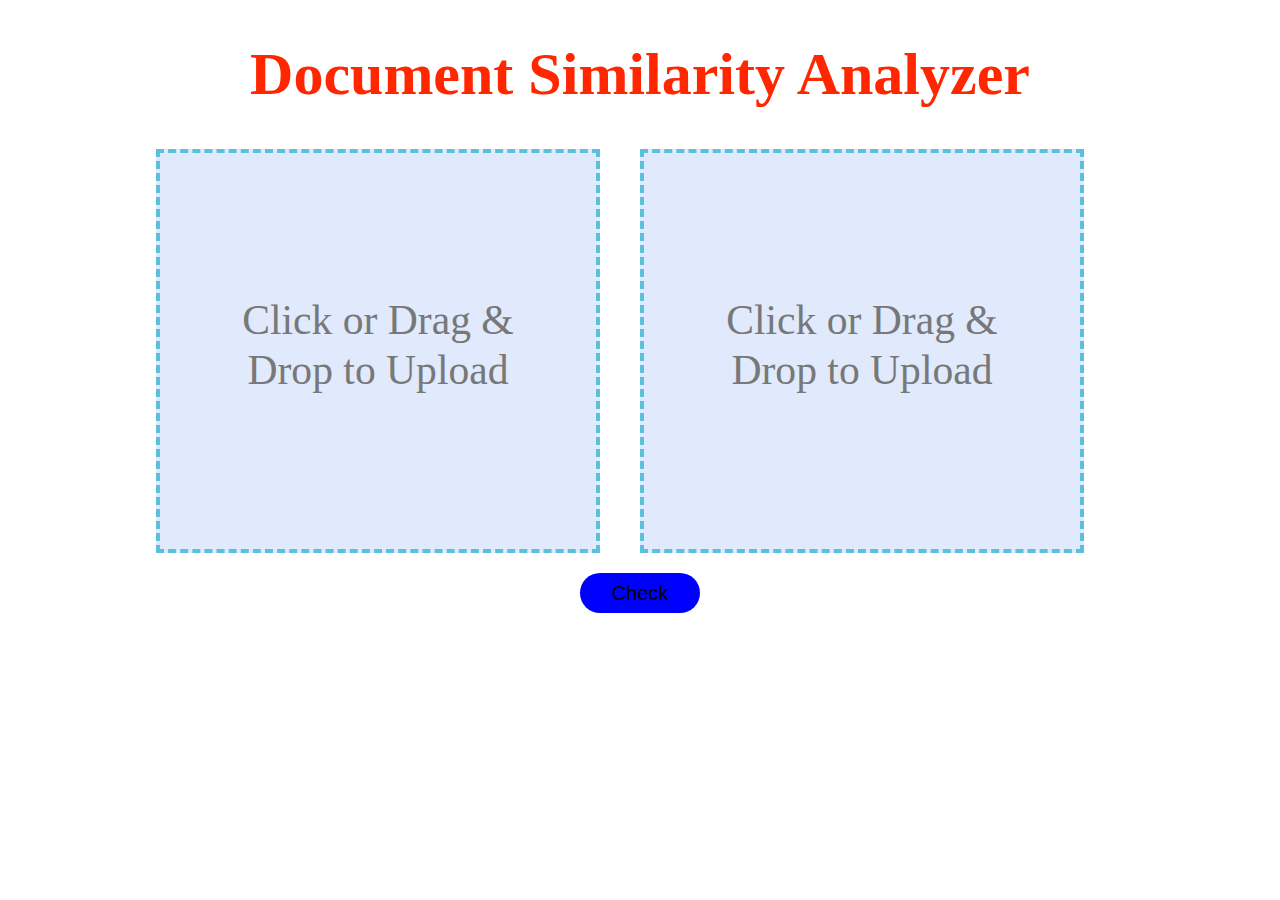
<file: Document-Similarity-Analyzer-main/Document-Similarity-Analyzer-main/index.html>
<!DOCTYPE html>
<html lang="en">
  <head>
    <meta charset="UTF-8" />
    <meta name="viewport" content="width=device-width, initial-scale=1.0" />
    <title>Document Analyzer Page</title>
    <style>
      #heading {
        text-align: center;
        font-size: 30px;
        color: rgb(255, 38, 0);
      }

      progress[value] {
        --color: linear-gradient(#fff8, #fff0),
          repeating-linear-gradient(135deg, #0003 0 10px, #0000 0 20px), #3141f7;
        --background: lightgrey;
        -webkit-appearance: none;
        -moz-appearance: none;
        appearance: none;
        border: none;
        width: 300px;
        height: 25px;
        margin: 0 10px;
        border-radius: 10em;
        background: var(--background);
      }
      progress[value]::-webkit-progress-bar {
        border-radius: 10em;
        background: var(--background);
      }
      progress[value]::-webkit-progress-value {
        border-radius: 10em;
        background: var(--color);
      }
      progress[value]::-moz-progress-bar {
        border-radius: 10em;
        animation: progress 2s 0.5s forwards;
        background: var(--color);
      }

      #drop_zone1 {
        margin-right: 40px;
        width: 340px;
        height: 300px;
        color: rgb(120, 120, 120);
        border: 4px dashed #5bc0de;
        padding: 3rem;
        background: #e0eafc;
        line-height: 120%;
        font-size: 2.6rem;
        display: flex;
        justify-content: center;
        align-items: center;
        text-align: center;
        flex-direction: column;
      }

      #drop_zone2 {
        margin-right: 40px;
        width: 340px;
        height: 300px;
        color: rgb(120, 120, 120);
        border: 4px dashed #5bc0de;
        padding: 3rem;
        background: #e0eafc;
        line-height: 120%;
        font-size: 2.6rem;
        display: flex;
        justify-content: center;
        align-items: center;
        text-align: center;
        flex-direction: column;
      }

      #containeer {
        display: flex;
        flex-direction: row;
        justify-content: center;
        align-items: center;
      }

      #result {
        align-content: center;
        text-align: center;
      }
      #submit {
        padding: 20px;
        display: flex;
        flex-direction: row;
        justify-content: center;

        align-items: center;
      }
      button {
        border-radius: 30px;
        background-color: blue;
        border: none;
        width: 120px;
        font-size: 20px;
        height: 40px;
      }

      #drop_zone1.dragover {
        border-color: #4cae4c;
        background-color: #dff0d8;
      }

      #drop_zone2.dragover {
        border-color: #4cae4c;
        background-color: #dff0d8;
      }
      .file-name {
        font-size: 14px;
        margin-top: 10px;
      }
    </style>
  </head>

  <body>
    <div id="heading">
      <h1>Document Similarity Analyzer</h1>
    </div>
    <div id="inputDiv">
      <div id="containeer">
        <div
          id="drop_zone1"
          ondrop="handleDrop(event, 'file1')"
          ondragover="handleDragOver(event, 'drop_zone1')"
          ondragleave="handleDragLeave(event, 'drop_zone1')"
          onclick="fileInputClick('file1')"
        >
          <p>Click or Drag & Drop to Upload</p>
          <input
            type="file"
            name="file1"
            id="file1"
            style="display: none"
            required
          />
          <span class="file-name" id="file1-name"></span>
        </div>

        <div
          id="drop_zone2"
          ondrop="handleDrop(event, 'file2')"
          ondragover="handleDragOver(event, 'drop_zone2')"
          ondragleave="handleDragLeave(event, 'drop_zone2')"
          onclick="fileInputClick('file2')"
        >
          <p>Click or Drag & Drop to Upload</p>
          <input
            type="file"
            name="file2"
            id="file2"
            style="display: none"
            required
          />
          <span class="file-name" id="file2-name"></span>
        </div>
      </div>
      <div id="submit">
        <button onclick="compareFiles()">Check</button>
      </div>
    </div>

    <div id="loading" style="text-align: center">
      <img src="assets/Double Ring-1s-200px.gif" alt="Loading..." />
    </div>

    <div id="result"></div>
    <script>
      var inputDiv = document.getElementById("inputDiv");
      var loading = document.getElementById("loading");
      var res = document.getElementById("result");
      loading.style.display = "none";

      function compareFiles() {
        const fileInput1 = document.getElementById("file1");
        const fileInput2 = document.getElementById("file2");
        const resultDiv = document.getElementById("result");

        const file1 = fileInput1.files[0];
        const file2 = fileInput2.files[0];

        if (!file1 || !file2) {
          alert("Please select both files.");
          return;
        }

        const reader1 = new FileReader();
        const reader2 = new FileReader();

        reader1.onload = function () {
          reader2.onload = function () {
            const content1 = reader1.result;
            const content2 = reader2.result;
            const similarityScore = calculateSimilarity(content1, content2);
            inputDiv.style.display = "none";
            loading.style.display = "block";
            setTimeout(function () {
              loading.style.display = "none";
              resultDiv.innerHTML = `</p><progress id="file" max="100" value="${similarityScore}"></progress> <br>
        <p style="font-size:25px">Similarity Score: ${Math.round(
          similarityScore
        )}%`;
            }, 3000);
          };

          reader2.readAsText(file2);
        };

        reader1.readAsText(file1);
      }

      function calculateSimilarity(str1, str2) {
        const longer = str1.length > str2.length ? str1 : str2;
        const shorter = str1.length > str2.length ? str2 : str1;

        const longerLength = longer.length;

        if (longerLength === 0) {
          return 100.0;
        }

        const distance = levenshteinDistance(longer, shorter);
        return ((longerLength - distance) / longerLength) * 100;
      }

      function levenshteinDistance(str1, str2) {
        const matrix = [];

        for (let i = 0; i <= str2.length; i++) {
          matrix[i] = [i];
        }

        for (let j = 0; j <= str1.length; j++) {
          matrix[0][j] = j;
        }

        for (let i = 1; i <= str2.length; i++) {
          for (let j = 1; j <= str1.length; j++) {
            if (str2.charAt(i - 1) === str1.charAt(j - 1)) {
              matrix[i][j] = matrix[i - 1][j - 1];
            } else {
              matrix[i][j] = Math.min(
                matrix[i - 1][j - 1] + 1,
                matrix[i][j - 1] + 1,
                matrix[i - 1][j] + 1
              );
            }
          }
        }

        return matrix[str2.length][str1.length];
      }

      function handleDragOver(event, dropZoneId) {
        event.preventDefault();
        var dropZone = document.getElementById(dropZoneId);
        dropZone.classList.add("dragover");
      }

      function handleDragLeave(event, dropZoneId) {
        event.preventDefault();
        var dropZone = document.getElementById(dropZoneId);
        dropZone.classList.remove("dragover");
      }

      function handleDrop(event, fileId) {
        event.preventDefault();
        var dropZoneId = fileId === "file1" ? "drop_zone1" : "drop_zone2";
        var dropZone = document.getElementById(dropZoneId);
        dropZone.classList.remove("dragover");

        var files = event.dataTransfer.files;
        var fileInput = document.getElementById(fileId);
        fileInput.files = files;

        var fileNameSpan = document.getElementById(fileId + "-name");
        fileNameSpan.textContent = files[0].name;
      }
      function fileInputClick(fileId) {
        var fileInput = document.getElementById(fileId);
        fileInput.click();
        document.getElementById(fileId).click();

        fileInput.addEventListener("change", function () {
          var fileNameSpan = document.getElementById(fileId + "-name");
          fileNameSpan.textContent = fileInput.files[0].name;
        });
      }
    </script>
  </body>
</html>
</file>
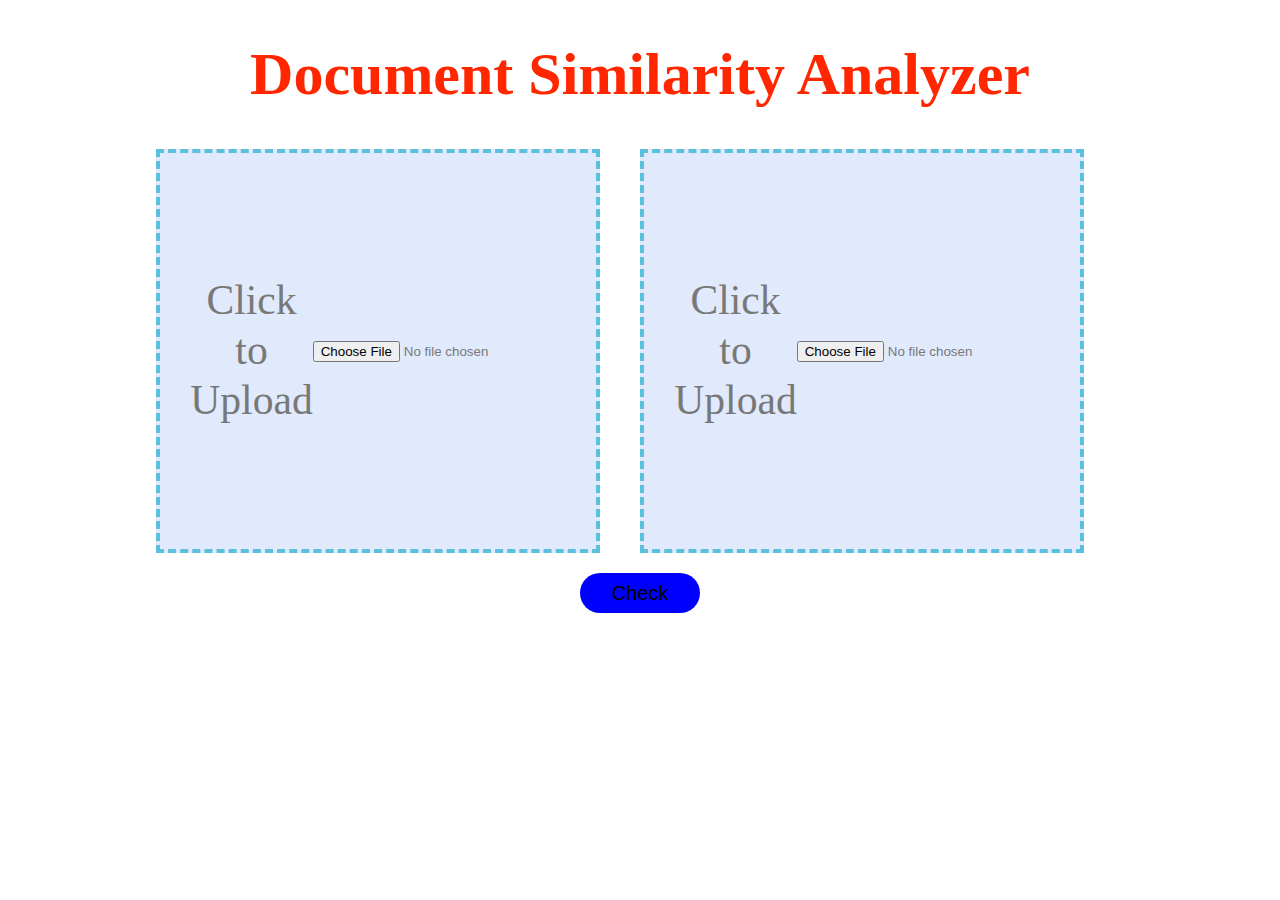
<file: Document-Similarity-Analyzer-main/Document-Similarity-Analyzer-main/demo.html>
<!DOCTYPE html>
<html lang="en">
  <head>
    <meta charset="UTF-8" />
    <meta name="viewport" content="width=device-width, initial-scale=1.0" />
    <title>Document Analyzer Page</title>
    <style>
      #heading {
        text-align: center;
        font-size: 30px;
        color: rgb(255, 38, 0);
      }

      @keyframes progress {
        0% {
          --percentage: 0;
        }

        100% {
          --percentage: var(--value);
        }
      }

      @property --percentage {
        syntax: "<number>";
        inherits: true;
        initial-value: 0;
      }

      [role="progressbar"] {
        --percentage: var(--value);
        --primary: #369;
        --secondary: #adf;
        --size: 300px;
        animation: progress 2s 0.5s forwards;
        width: var(--size);
        aspect-ratio: 1;
        border-radius: 50%;
        position: relative;
        overflow: hidden;
        display: grid;
        place-items: center;
      }

      [role="progressbar"]::before {
        content: "";
        position: absolute;
        top: 0;
        left: 0;
        width: 100%;
        height: 100%;
        background: conic-gradient(
          var(--primary) calc(var(--percentage) * 1%),
          var(--secondary) 0
        );
        mask: radial-gradient(white 55%, transparent 0);
        mask-mode: alpha;
        -webkit-mask: radial-gradient(#0000 55%, #000 0);
        -webkit-mask-mode: alpha;
      }

      [role="progressbar"]::after {
        counter-reset: percentage var(--value);
        content: counter(percentage) "%";
        font-family: Helvetica, Arial, sans-serif;
        font-size: calc(var(--size) / 5);
        color: var(--primary);
      }

      #drop_zone {
        margin-right: 40px;
        width: 340px;
        height: 300px;
        color: rgb(120, 120, 120);
        border: 4px dashed #5bc0de;
        padding: 3rem;
        background: #e0eafc;
        line-height: 120%;
        font-size: 2.6rem;
        display: flex;
        justify-content: center;
        align-items: center;
        text-align: center;
      }

      #containeer {
        display: flex;
        flex-direction: row;
        justify-content: center;
        align-items: center;
      }

      #result {
        display: flex;
        justify-content: center;
        align-items: center;
        align-content: center;
        text-align: center;
      }

      #submit {
        padding: 20px;
        display: flex;
        flex-direction: row;
        justify-content: center;

        align-items: center;
      }

      button {
        border-radius: 30px;
        background-color: blue;
        border: none;
        width: 120px;
        font-size: 20px;
        height: 40px;
      }
    </style>
  </head>

  <body>
    <div id="heading">
      <h1>Document Similarity Analyzer</h1>
    </div>
    <div id="inputDiv">
      <div id="containeer">
        <div id="drop_zone">
          <p>Click to Upload</p>
          <input type="file" name="file1" id="file1" required />
        </div>
        <div id="drop_zone">
          <p>Click to Upload</p>
          <input type="file" name="file2" id="file2" required />
        </div>
      </div>
      <div id="submit">
        <button onclick="compareFiles()">Check</button>
      </div>
    </div>

    <div id="loading" style="text-align: center">
      <img src="assets/Double Ring-1s-200px.gif" alt="Loading..." />
    </div>

    <div id="result"></div>
    <script>
      var inputDiv = document.getElementById("inputDiv");
      var loading = document.getElementById("loading");
      var res = document.getElementById("result");
      loading.style.display = "none";
      function compareFiles() {
        const fileInput1 = document.getElementById("file1");
        const fileInput2 = document.getElementById("file2");
        const resultDiv = document.getElementById("result");

        const file1 = fileInput1.files[0];
        const file2 = fileInput2.files[0];

        if (!file1 || !file2) {
          alert("Please select both files.");
          return;
        }

        const reader1 = new FileReader();
        const reader2 = new FileReader();

        reader1.onload = function () {
          reader2.onload = function () {
            const content1 = reader1.result;
            const content2 = reader2.result;
            const similarityScore = Math.round(
              calculateSimilarity(content1, content2)
            );
            inputDiv.style.display = "none";
            loading.style.display = "block";
            setTimeout(function () {
              loading.style.display = "none";
              resultDiv.innerHTML = `<div role="progressbar"  aria-valuenow="${similarityScore}" aria-valuemin="0" aria-valuemax="100" style="--value: ${similarityScore}"></div><br>
              <p style="font-size:20px">SimilarityScore</p>`;
            }, 3000);
          };

          reader2.readAsText(file2);
        };

        reader1.readAsText(file1);
      }

      function calculateSimilarity(str1, str2) {
        const longer = str1.length > str2.length ? str1 : str2;
        const shorter = str1.length > str2.length ? str2 : str1;

        const longerLength = longer.length;

        if (longerLength === 0) {
          return 100.0;
        }

        const distance = levenshteinDistance(longer, shorter);
        return ((longerLength - distance) / longerLength) * 100;
      }

      function levenshteinDistance(str1, str2) {
        const matrix = [];

        for (let i = 0; i <= str2.length; i++) {
          matrix[i] = [i];
        }

        for (let j = 0; j <= str1.length; j++) {
          matrix[0][j] = j;
        }

        for (let i = 1; i <= str2.length; i++) {
          for (let j = 1; j <= str1.length; j++) {
            if (str2.charAt(i - 1) === str1.charAt(j - 1)) {
              matrix[i][j] = matrix[i - 1][j - 1];
            } else {
              matrix[i][j] = Math.min(
                matrix[i - 1][j - 1] + 1,
                matrix[i][j - 1] + 1,
                matrix[i - 1][j] + 1
              );
            }
          }
        }

        return matrix[str2.length][str1.length];
      }
    </script>
  </body>
</html>
</file>
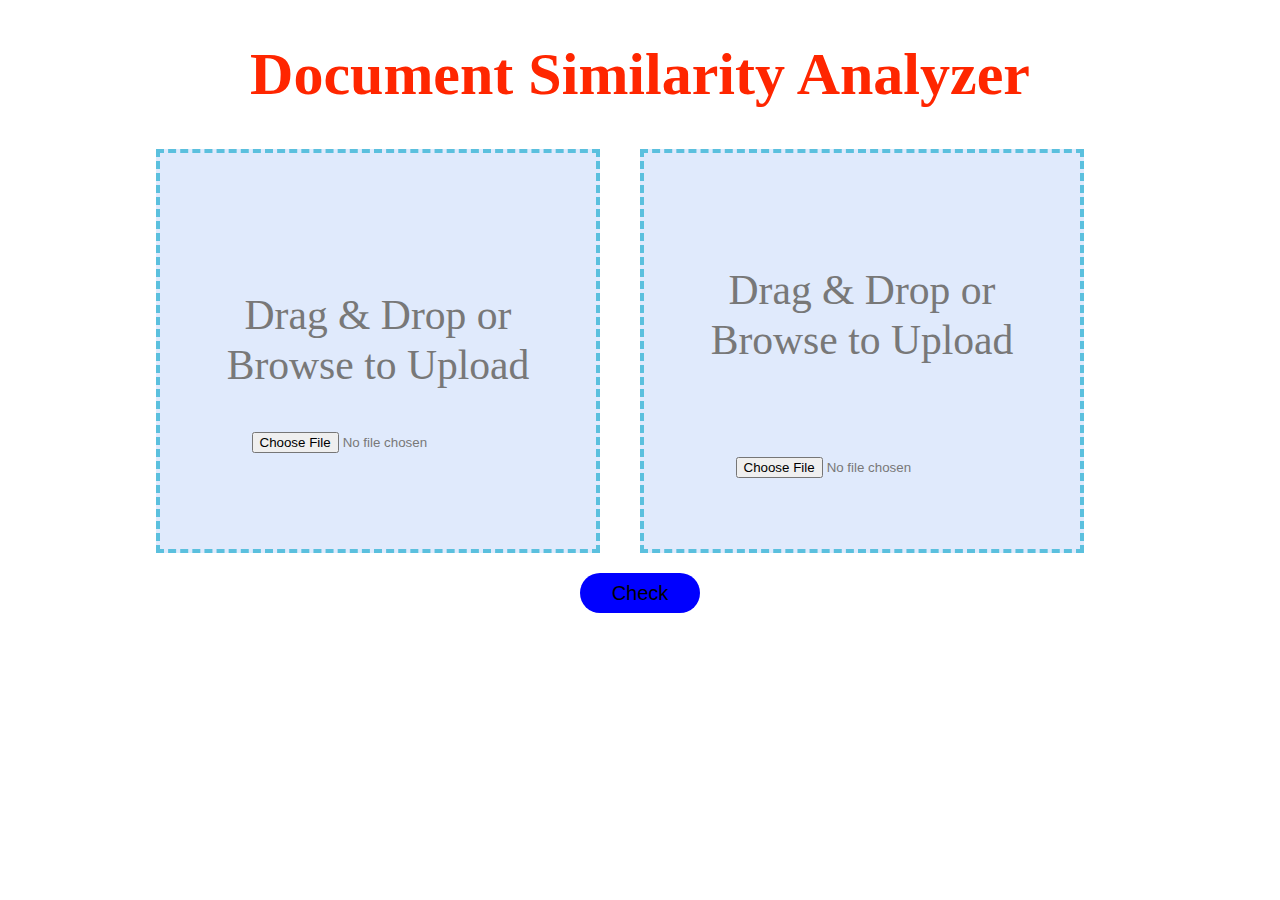
<file: Document-Similarity-Analyzer-main/Document-Similarity-Analyzer-main/demo2.html>
<!DOCTYPE html>
<html lang="en">
  <head>
    <meta charset="UTF-8" />
    <meta name="viewport" content="width=device-width, initial-scale=1.0" />
    <title>Document Analyzer Page</title>
    <style>
      /* Your existing styles remain unchanged */
      #heading {
        text-align: center;
        font-size: 30px;
        color: rgb(255, 38, 0);
      }

      progress[value] {
        --color: linear-gradient(#fff8, #fff0),
          repeating-linear-gradient(135deg, #0003 0 10px, #0000 0 20px), #3141f7;
        --background: lightgrey;
        -webkit-appearance: none;
        -moz-appearance: none;
        appearance: none;
        border: none;
        width: 200px;
        margin: 0 10px;
        border-radius: 10em;
        background: var(--background);
      }
      progress[value]::-webkit-progress-bar {
        border-radius: 10em;
        background: var(--background);
      }
      progress[value]::-webkit-progress-value {
        border-radius: 10em;
        background: var(--color);
      }
      progress[value]::-moz-progress-bar {
        border-radius: 10em;
        animation: progress 2s 0.5s forwards;
        background: var(--color);
      }

      #drop_zone1 {
        margin-right: 40px;
        width: 340px;
        height: 300px;
        color: rgb(120, 120, 120);
        border: 4px dashed #5bc0de;
        padding: 3rem;
        background: #e0eafc;
        line-height: 120%;
        font-size: 2.6rem;
        display: flex;
        justify-content: center;
        align-items: center;
        text-align: center;
        flex-direction: column;
      }

      #drop_zone2 {
        margin-right: 40px;
        width: 340px;
        height: 300px;
        color: rgb(120, 120, 120);
        border: 4px dashed #5bc0de;
        padding: 3rem;
        background: #e0eafc;
        line-height: 120%;
        font-size: 2.6rem;
        display: flex;
        justify-content: center;
        align-items: center;
        text-align: center;
        flex-direction: column;
      }

      #containeer {
        display: flex;
        flex-direction: row;
        justify-content: center;
        align-items: center;
      }

      #result {
        align-content: center;
        text-align: center;
      }
      #submit {
        padding: 20px;
        display: flex;
        flex-direction: row;
        justify-content: center;

        align-items: center;
      }
      button {
        border-radius: 30px;
        background-color: blue;
        border: none;
        width: 120px;
        font-size: 20px;
        height: 40px;
      }
      /* Add new style for drag-over effect */
      #drop_zone1.dragover {
        border-color: #4cae4c;
        background-color: #dff0d8;
      }

      #drop_zone2.dragover {
        border-color: #4cae4c;
        background-color: #dff0d8;
      }
    </style>
  </head>

  <body>
    <div id="heading">
      <h1>Document Similarity Analyzer</h1>
    </div>
    <div id="inputDiv">
      <div id="containeer">
        <div
          id="drop_zone1"
          ondrop="handleDrop1(event)"
          ondragover="handleDragOver1(event)"
          ondragleave="handleDragLeave1(event)"
        >
          <p>Drag & Drop or Browse to Upload</p>
          <input type="file" name="file1" id="file1" required />
        </div>
        <div
          id="drop_zone2"
          ondrop="handleDrop2(event)"
          ondragover="handleDragOver2(event)"
          ondragleave="handleDragLeave2(event)"
        >
          <p>Drag & Drop or Browse to Upload</p>
          <br />
          <input type="file" name="file2" id="file2" required />
        </div>
      </div>
      <div id="submit">
        <button onclick="compareFiles()">Check</button>
      </div>
    </div>

    <div id="loading" style="text-align: center">
      <img src="assets/Double Ring-1s-200px.gif" alt="Loading..." />
    </div>

    <div id="result"></div>
    <script>
      var inputDiv = document.getElementById("inputDiv");
      var loading = document.getElementById("loading");
      var res = document.getElementById("result");
      loading.style.display = "none";

      function compareFiles() {
        const fileInput1 = document.getElementById("file1");
        const fileInput2 = document.getElementById("file2");
        const resultDiv = document.getElementById("result");

        const file1 = fileInput1.files[0];
        const file2 = fileInput2.files[0];

        if (!file1 || !file2) {
          alert("Please select both files.");
          return;
        }

        const reader1 = new FileReader();
        const reader2 = new FileReader();

        reader1.onload = function () {
          reader2.onload = function () {
            const content1 = reader1.result;
            const content2 = reader2.result;
            const similarityScore = calculateSimilarity(content1, content2);
            inputDiv.style.display = "none";
            loading.style.display = "block";
            setTimeout(function () {
              loading.style.display = "none";
              resultDiv.innerHTML = `</p><progress id="file" max="100" value="${similarityScore}"></progress> <br>
        <p style="font-size:25px">Similarity Score: ${Math.round(
          similarityScore
        )}%`;
            }, 3000);
          };

          reader2.readAsText(file2);
        };

        reader1.readAsText(file1);
      }

      function calculateSimilarity(str1, str2) {
        const longer = str1.length > str2.length ? str1 : str2;
        const shorter = str1.length > str2.length ? str2 : str1;

        const longerLength = longer.length;

        if (longerLength === 0) {
          return 100.0;
        }

        const distance = levenshteinDistance(longer, shorter);
        return ((longerLength - distance) / longerLength) * 100;
      }

      function levenshteinDistance(str1, str2) {
        const matrix = [];

        for (let i = 0; i <= str2.length; i++) {
          matrix[i] = [i];
        }

        for (let j = 0; j <= str1.length; j++) {
          matrix[0][j] = j;
        }

        for (let i = 1; i <= str2.length; i++) {
          for (let j = 1; j <= str1.length; j++) {
            if (str2.charAt(i - 1) === str1.charAt(j - 1)) {
              matrix[i][j] = matrix[i - 1][j - 1];
            } else {
              matrix[i][j] = Math.min(
                matrix[i - 1][j - 1] + 1,
                matrix[i][j - 1] + 1,
                matrix[i - 1][j] + 1
              );
            }
          }
        }

        return matrix[str2.length][str1.length];
      }

      function handleDragOver1(event) {
        event.preventDefault();
        var dropZone = document.getElementById("drop_zone1");
        dropZone.classList.add("dragover");
      }

      function handleDragLeave1(event) {
        event.preventDefault();
        var dropZone = document.getElementById("drop_zone1");
        dropZone.classList.remove("dragover");
      }

      function handleDrop1(event) {
        event.preventDefault();
        var dropZone = document.getElementById("drop_zone1");
        dropZone.classList.remove("dragover");

        var files = event.dataTransfer.files;
        var fileInput = dropZone.querySelector('input[type="file"]');
        fileInput.files = files;
      }

      function handleDragOver2(event) {
        event.preventDefault();
        var dropZone = document.getElementById("drop_zone2");
        dropZone.classList.add("dragover");
      }

      function handleDragLeave2(event) {
        event.preventDefault();
        var dropZone = document.getElementById("drop_zone2");
        dropZone.classList.remove("dragover");
      }

      function handleDrop2(event) {
        event.preventDefault();
        var dropZone = document.getElementById("drop_zone2");
        dropZone.classList.remove("dragover");

        var files = event.dataTransfer.files;
        var fileInput = dropZone.querySelector('input[type="file"]');
        fileInput.files = files;
      }
    </script>
  </body>
</html>
</file>
